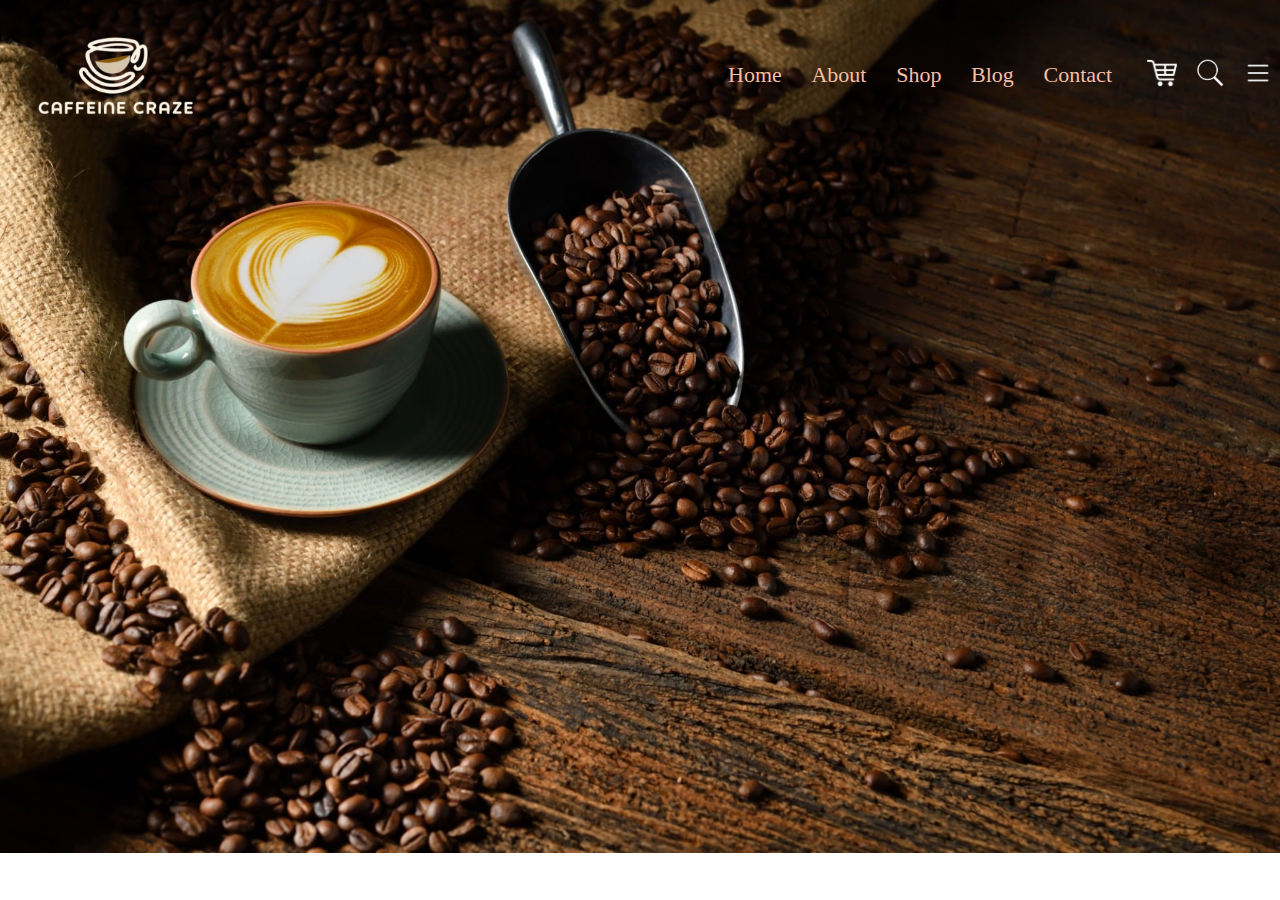
<file: About.html>
<html>

<head>
    <title>About</title>
    <link rel="icon" href="head logo (2).png">
</head>

<style>
    body{
            margin:0;
            padding: 0;
            background-image: url(background.jpeg);
            background-repeat: no-repeat;
            background-size: 100%;
        }


    header {

        display: flex;
        align-items: center;
        justify-content: space-between;
        height: 150px;
        
    }

    a {
        text-decoration: none;
        font-size: 22px;
        color: rgb(245, 190, 165);
    }

    #header-2 {
        width: 30%;
        display: flex;
        align-items: center;
        justify-content: space-between;


    }
</style>

<body>
    <header>
        <div style="padding: 30px; width: 50%;">
            <img src="new logo wbg.png" alt="logo" width="170">
        </div>

        <div id="header-2">
            <a href="index.html">Home</a>
            <a href="About.html">About</a>
            <a href="Shop.html">Shop</a>
            <a href="blog.html">Blog</a>
            <a href="contact.html">Contact</a>
        </div>
        <div>
            <img src="cart logo.png" alt="" width="30" style="padding: 7px;">
            <img src="search logo.png" alt="" width="30" style="padding: 7px;">
            <img src="menu logo.png" alt="" width="30" style="padding: 7px;">

        </div>
    </header>
</body>

</html>
</file>
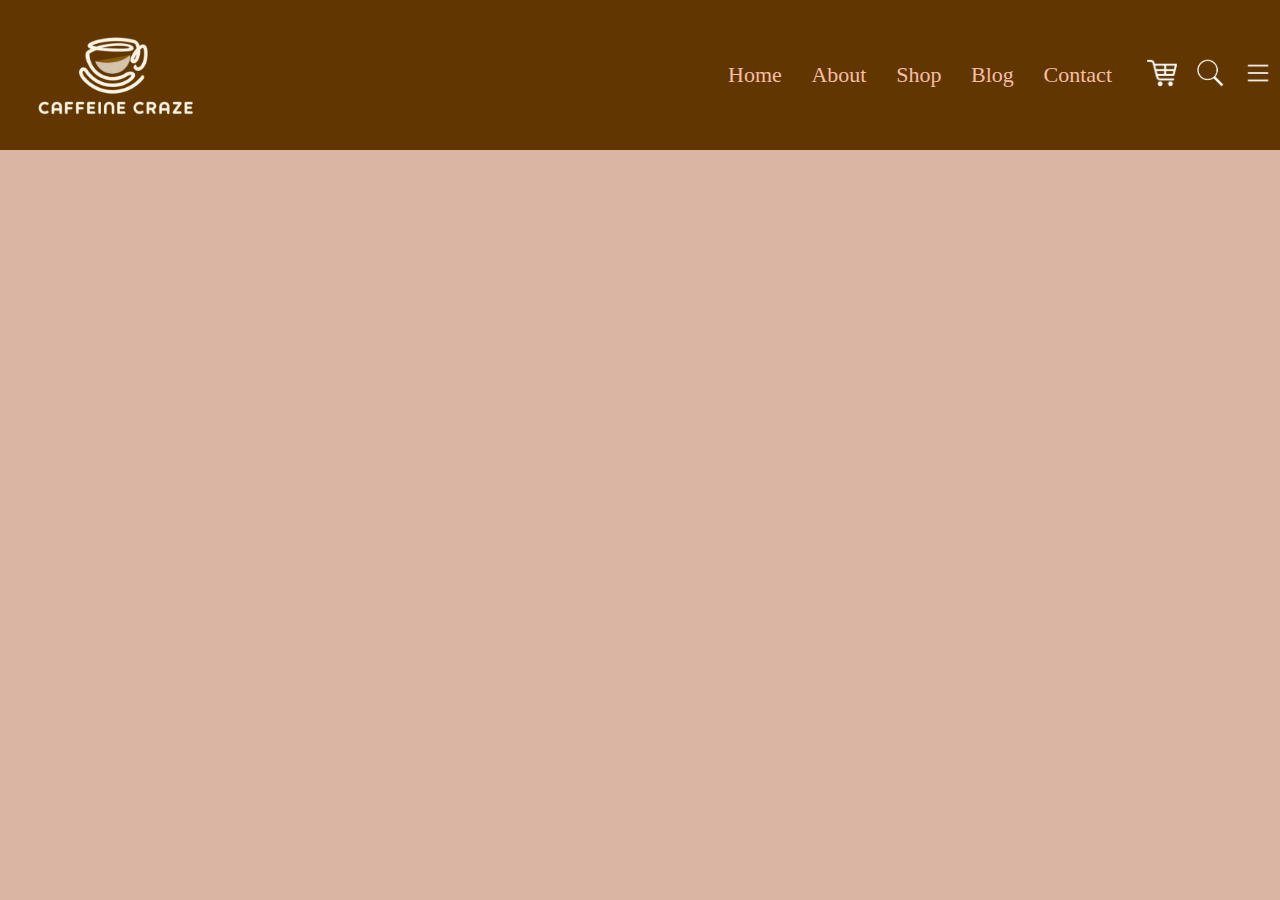
<file: blog.html>
<html>

<head>
    <title>Blog</title>
    <link rel="icon" href="head logo (2).png">
</head>

<style>
    body {
        margin: 0;
        padding: 0;
        background-color: rgba(207, 160, 138, 0.778);
    }

    header {

        display: flex;
        align-items: center;
        justify-content: space-between;
        height: 150px;
        background-color: rgb(98, 54, 1);
    }

    a {
        text-decoration: none;
        font-size: 22px;
        color: rgb(245, 190, 165);
    }

    #header-2 {
        width: 30%;
        display: flex;
        align-items: center;
        justify-content: space-between;


    }
</style>

<body>
    <header>
        <div style="padding: 30px; width: 50%;">
            <img src="new logo wbg.png" alt="logo" width="170">
        </div>

        <div id="header-2">
            <a href="index.html">Home</a>
            <a href="About.html">About</a>
            <a href="Shop.html">Shop</a>
            <a href="blog.html">Blog</a>
            <a href="contact.html">Contact</a>
        </div>
        <div>
            <img src="cart logo.png" alt="" width="30" style="padding: 7px;">
            <img src="search logo.png" alt="" width="30" style="padding: 7px;">
            <img src="menu logo.png" alt="" width="30" style="padding: 7px;">

        </div>
    </header>
</body>

</html>
</file>
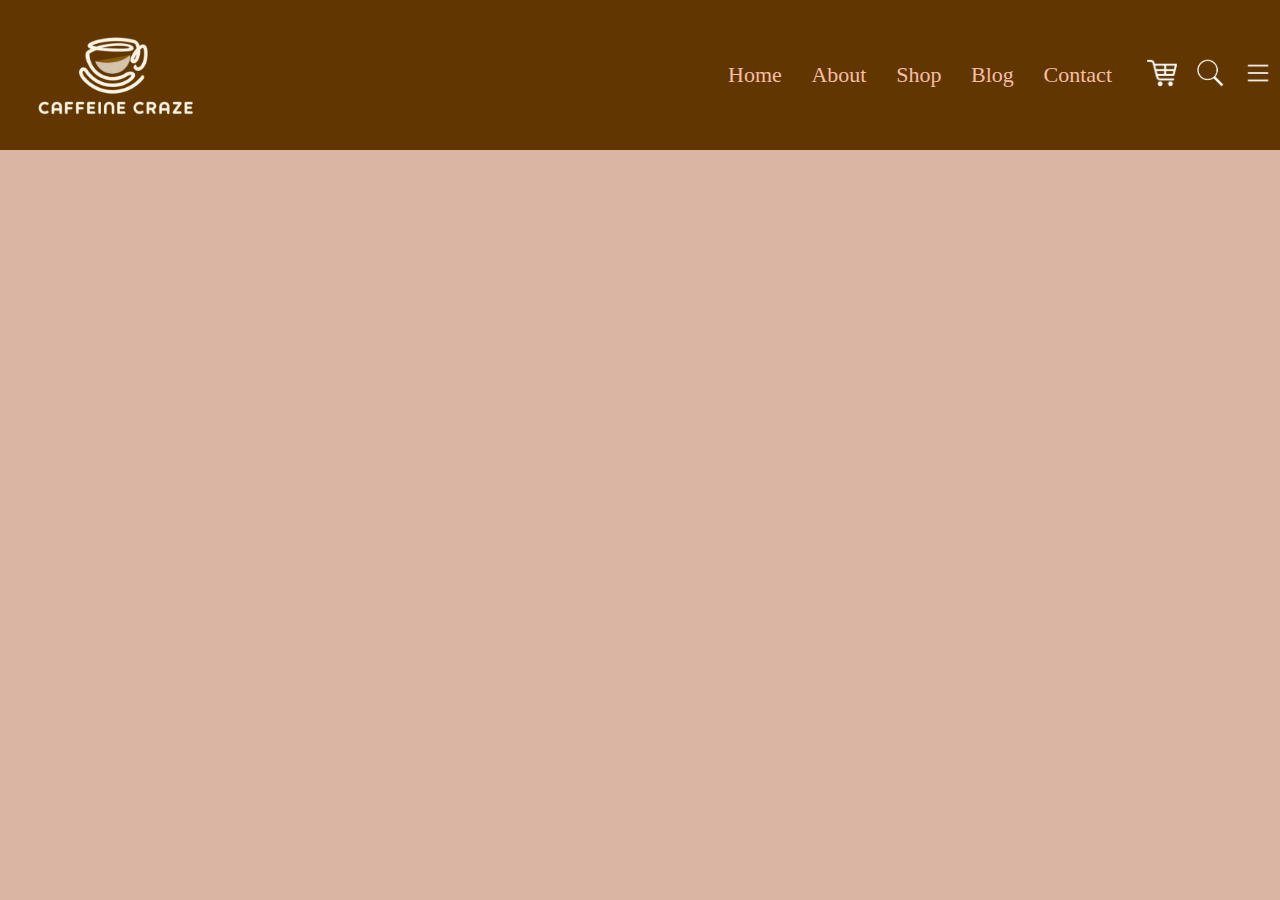
<file: contact.html>
<html>

<head>
    <title>Contact</title>
    <link rel="icon" href="head logo (2).png">
</head>

<style>
    body {
        margin: 0;
        padding: 0;
        background-color: rgba(207, 160, 138, 0.778);
    }

    header {

        display: flex;
        align-items: center;
        justify-content: space-between;
        height: 150px;
        background-color: rgb(98, 54, 1);
    }

    a {
        text-decoration: none;
        font-size: 22px;
        color: rgb(245, 190, 165);
    }

    #header-2 {
        width: 30%;
        display: flex;
        align-items: center;
        justify-content: space-between;


    }
</style>

<body>
    <header>
        <div style="padding: 30px; width: 50%;">
            <img src="new logo wbg.png" alt="logo" width="170">
        </div>

        <div id="header-2">
            <a href="index.html">Home</a>
            <a href="About.html">About</a>
            <a href="Shop.html">Shop</a>
            <a href="blog.html">Blog</a>
            <a href="contact.html">Contact</a>
        </div>
        <div>
            <img src="cart logo.png" alt="" width="30" style="padding: 7px;">
            <img src="search logo.png" alt="" width="30" style="padding: 7px;">
            <img src="menu logo.png" alt="" width="30" style="padding: 7px;">

        </div>
    </header>
</body>

</html>
</file>
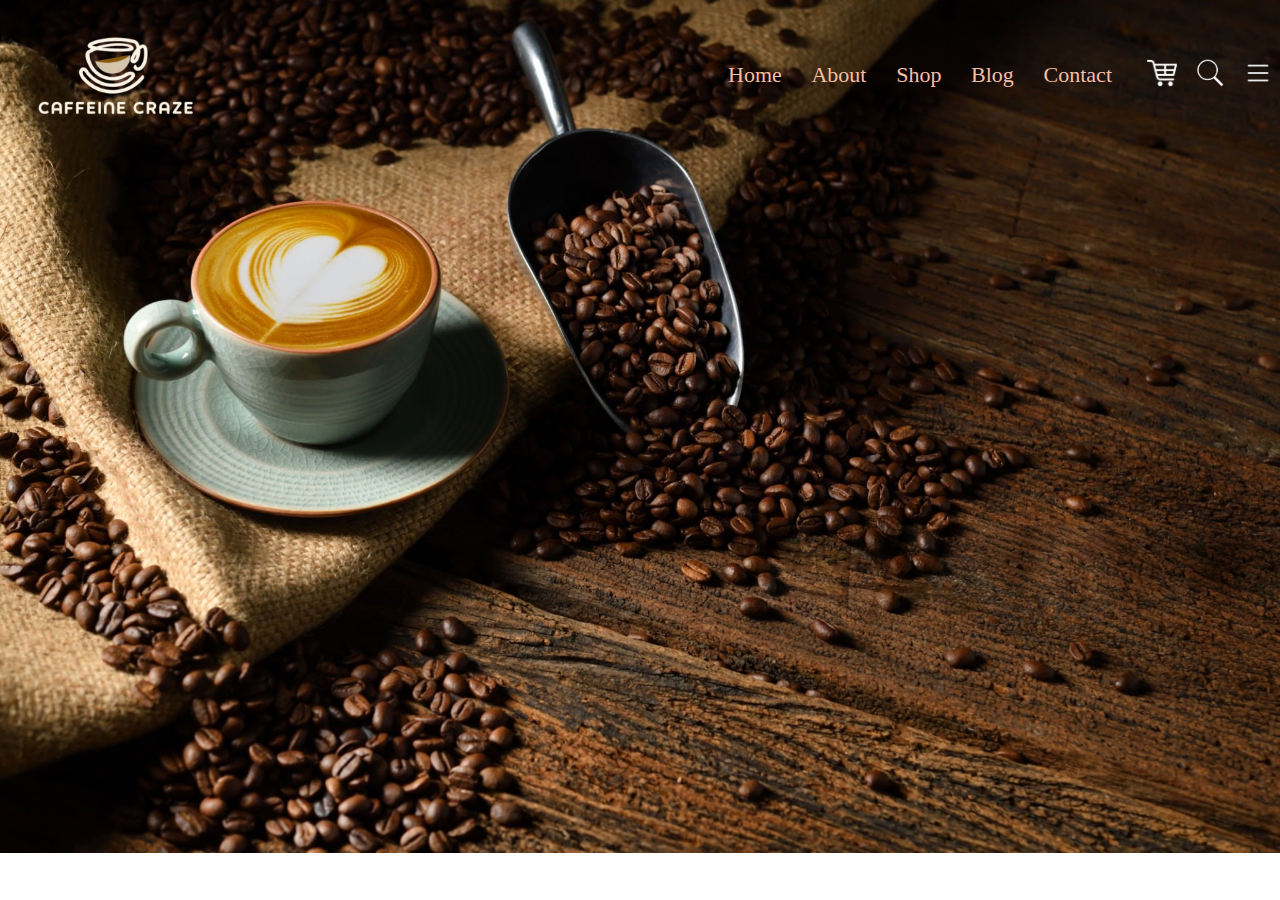
<file: Shop.html>
<html>

<head>
    <title>Shop</title>
    <link rel="icon" href="head logo (2).png">
</head>

<style>
    body{
            margin:0;
            padding: 0;
            background-image: url(background.jpeg);
            background-repeat: no-repeat;
            background-size: 100%;
        }

    header {

        display: flex;
        align-items: center;
        justify-content: space-between;
        height: 150px;
        
    }

    a {
        text-decoration: none;
        font-size: 22px;
        color: rgb(245, 190, 165);
    }

    #header-2 {
        width: 30%;
        display: flex;
        align-items: center;
        justify-content: space-between;


    }
</style>

<body>
    <header>
        <div style="padding: 30px; width: 50%;">
            <img src="new logo wbg.png" alt="logo" width="170">
        </div>

        <div id="header-2">
            <a href="index.html">Home</a>
            <a href="About.html">About</a>
            <a href="Shop.html">Shop</a>
            <a href="blog.html">Blog</a>
            <a href="contact.html">Contact</a>
        </div>
        <div>
            <img src="cart logo.png" alt="" width="30" style="padding: 7px;">
            <img src="search logo.png" alt="" width="30" style="padding: 7px;">
            <img src="menu logo.png" alt="" width="30" style="padding: 7px;">

        </div>
    </header>
</body>

</html>
</file>
